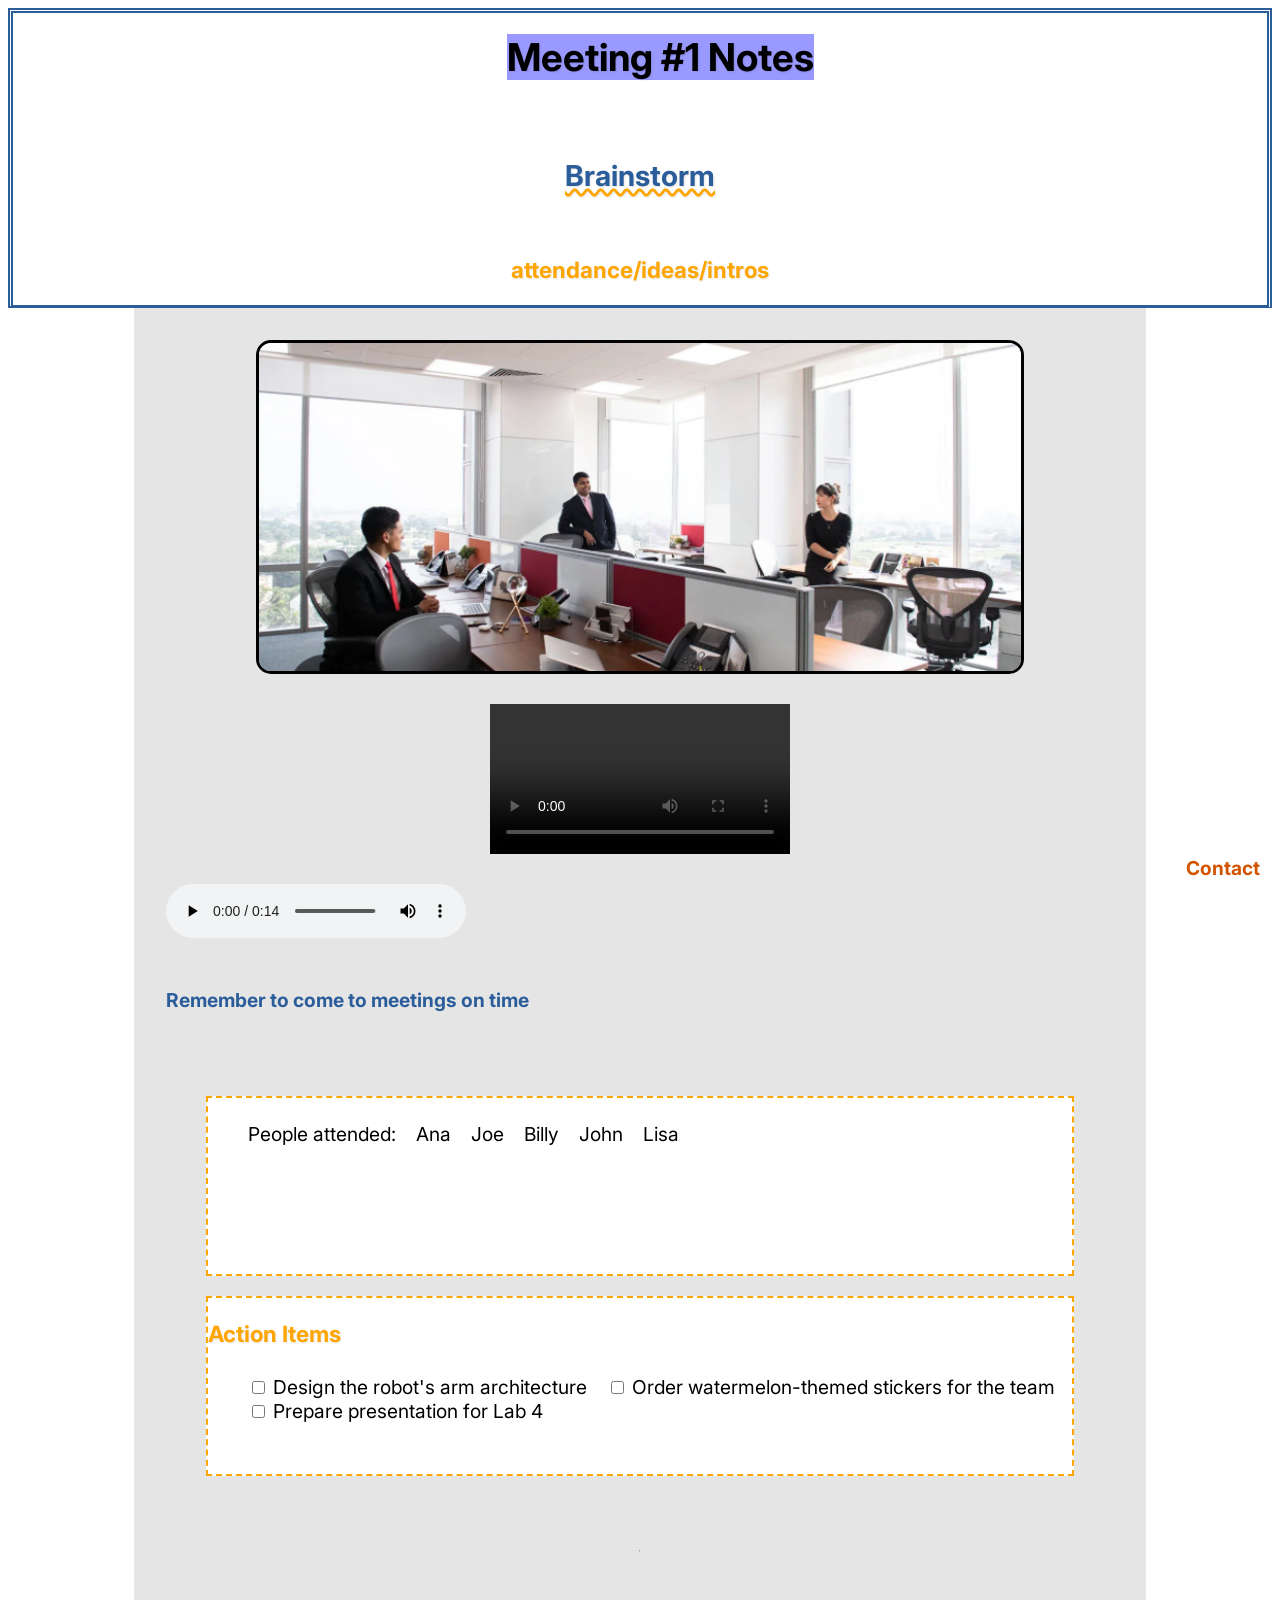
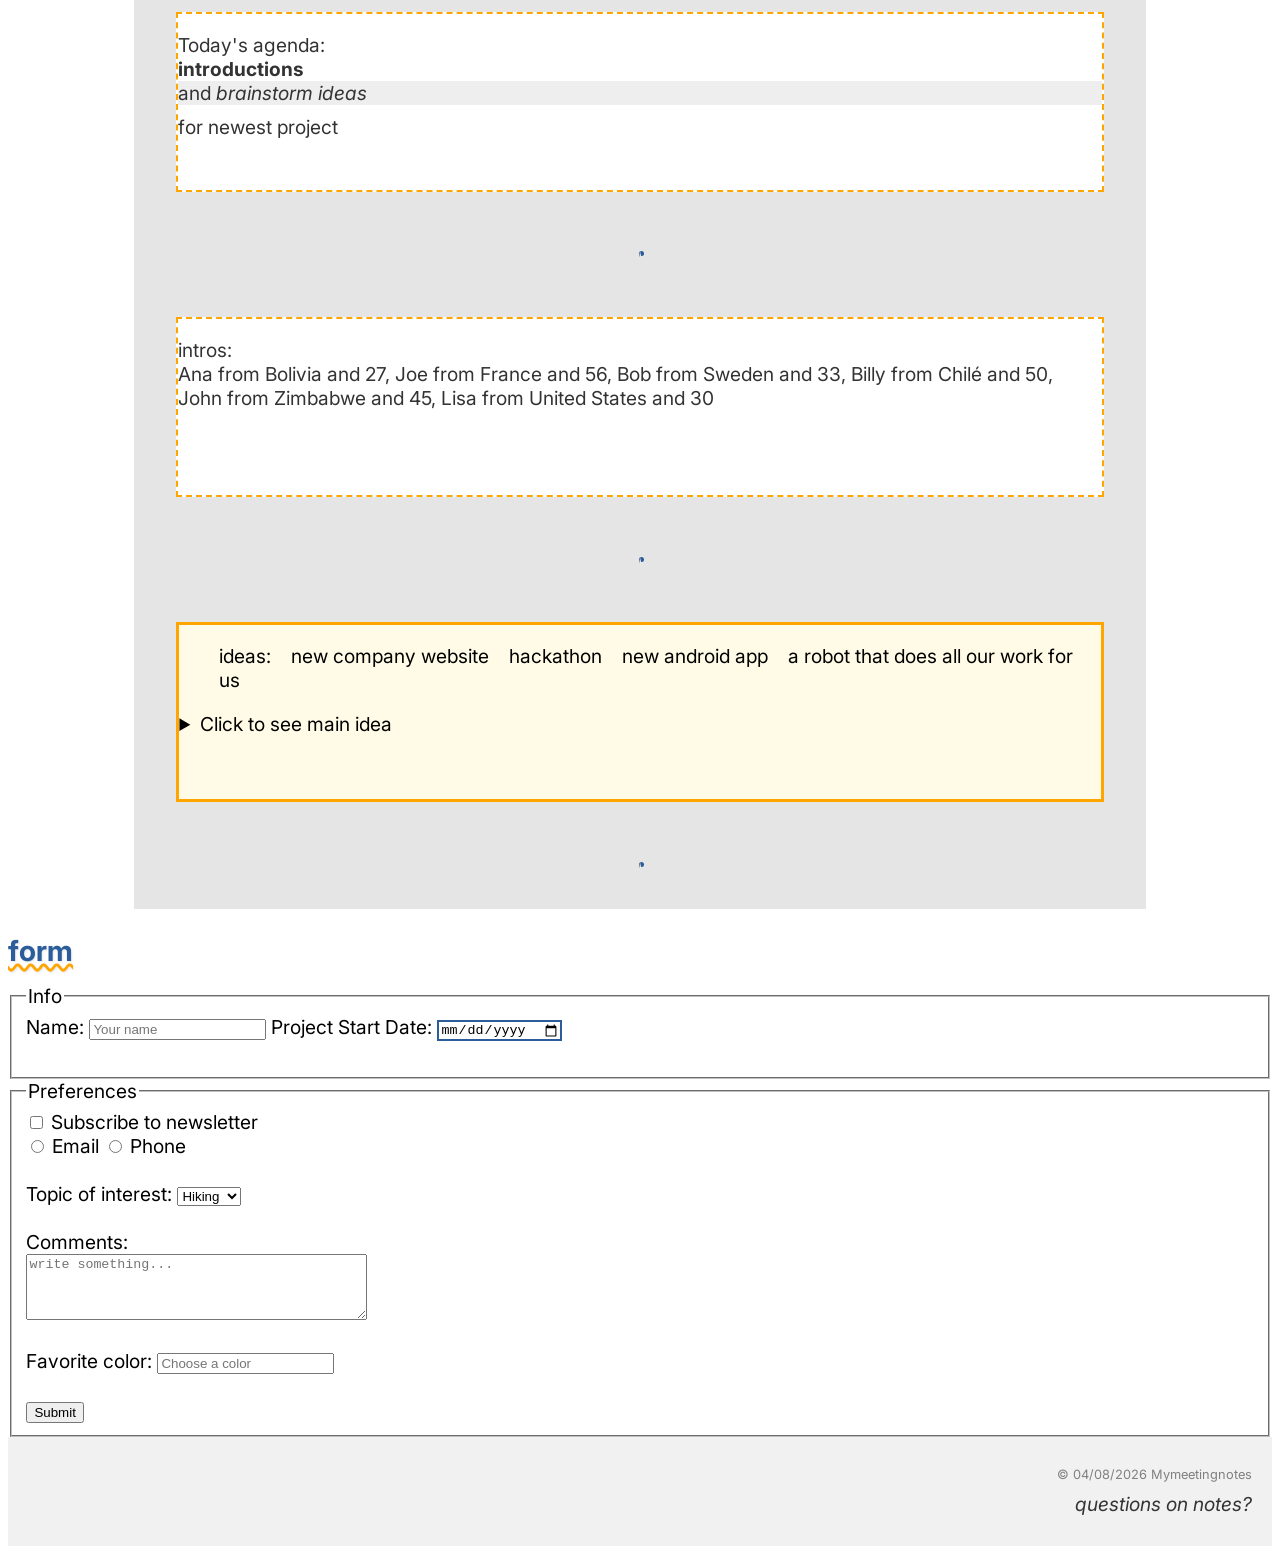
<file: index.html>
<!DOCTYPE html>
<html lang="en">
<head>
    <title>Mymeetingnotes</title>
    <meta name="description" content="The meeting notes for meeting #1 of team watermelon.">
    <link rel="icon" href="favicon.png" type="image/png">

    <link rel="preconnect" href="https://fonts.googleapis.com">
    <link rel="preconnect" href="https://fonts.gstatic.com" crossorigin>
    <link href="https://fonts.googleapis.com/css2?family=Inter:wght@400;700&display=swap" rel="stylesheet">

    <link rel="stylesheet" href="style.css">
    
    <meta name="viewport" content="width=device-width, initial-scale=1.0">
</head>
  <body>
    <header>
       
       <h1 id="main-title">Meeting #1 Notes</h1>
        <h2>Brainstorm</h2>
        <h3>attendance/ideas/intros</h3>

    </header>
     <main>
        <img src="office.png" alt="our meeting" width="768">
       <video width="500" controls>
        <source src="my_office_work.mp4" type="video/mp4">
       </video>
       <audio controls>
        <source src="music.mp3" type="audio/mpeg">
       </audio>
        <p><strong>Remember to come to meetings on time</strong></p>
        <div>
            <section class="note-section">
                <ul>
                    <li>People attended: </li>
                    <li>Ana</li> 
                    <li>Joe</li>
                    <li>Billy</li>
                    <li>John</li>
                    <li>Lisa</li> 
                </ul>
            </section>
            <section class="note-section">
    <h3>Action Items</h3>
    <ul class="task-list">
        <li>
            <input type="checkbox" id="task1" name="tasks">
            <label for="task1">Design the robot's arm architecture</label>
        </li>
        <li>
            <input type="checkbox" id="task2" name="tasks">
            <label for="task2">Order watermelon-themed stickers for the team</label>
        </li>
        <li>
            <input type="checkbox" id="task3" name="tasks">
            <label for="task3">Prepare presentation for Lab 4</label>
        </li>
    </ul>
</section>

        </div>
        <hr>
        <section class="note-section">
             <p>Today's agenda:<br> <b>introductions</b><span> and <i>brainstorm ideas</i></span> for newest project</p>

        </section>
        <hr>
        <section class="note-section">
            <p>intros:<br>Ana from Bolivia and 27, Joe from France and 56, Bob from Sweden and 33, Billy from Chilé and 50, John from Zimbabwe and 45, Lisa from United States and 30</p>

        </section>
        <hr>

        <section class="note-section">
            <ol>
               
               <li>ideas:</li> 
                
                <li>new company website</li>
                <li>hackathon</li> 
                <li>new android app</li>
                <li>a robot that does all our work for us</li>

                
                
          
               

         
            </ol>
            <details>
                    <summary>Click to see main idea</summary>
                    <p>we decided the robot is the porject we are leaning towards</p>
            </details>
        </section>
        <hr>
       
        
        
     

     </main>
     <h2>form</h2>
        <form action="#" method="post">
            <fieldset>
                <legend>Info</legend>
                <label for="name">Name:</label>
                <input type="text" id="name" name="name" class="input-field" placeholder="Your name">
                <label for="start-date">Project Start Date:</label>
                <input type="date" id="start-date" name="start-date">

                <br><br>
            </fieldset>
            <fieldset>
                 <legend>Preferences</legend>
                  <label><input type="checkbox" name="subscribe" value="newsletter"> Subscribe to newsletter</label>
                   <br>
                   <label><input type="radio" name="contact" value="email"> Email</label>
                   <label><input type="radio" name="contact" value="phone"> Phone</label>
                   <br><br>
                   <label for="topic">Topic of interest:</label>
                   <select id="topic" name="topic">
                    <option value="nature">Hiking</option>
                    <option value="sports">Tennis</option>
                    <option value="design">Design</option>
                </select>
                <br><br>
                <label for="comments">Comments:</label>
                <br>
                <textarea id="comments" name="comments" rows="4" cols="40" placeholder="write something..."></textarea>
                <br><br>
                <label for="color">Favorite color:</label>
                <input list="colors" id="color" name="color" placeholder="Choose a color">
                <datalist id="colors">
                    <option value="Red"></option>
                    <option value="Blue"></option>
                    <option value="Orange"></option>
                    <option value="Yellow"></option>

                                </datalist>
                                <br><br>
                                <button type="submit">Submit</button>
                            </fieldset>
                        </form>
                    
     <footer>
       <p style="color: gray; font-size: 0.8rem;">© 04/08/2026 Mymeetingnotes</p>
        <p><em>questions on notes?</em></p>
        <nav>
            <a href="contact.html">Contact</a>
        </nav>
    </footer>
    </body>
</html>
</file>
<file: style.css>
:root {
  /* Variable definition */
  --main-accent: #2a5d9a; 
}

h2 {
  /* Using the variable with 'darkblue' as a fallback */
  color: var(--main-accent, darkblue); 
}
/* 1. Color Name */
h3 {
  color: orange;
}

/* 2. Hex Code */
section {
  background-color: #f9f9f9;
}

/* 3. RGB/RGBA (Alpha controls transparency) */
header {
  border-color: rgba(42, 93, 154, 0.8);
}

/* 4. HSL (Hue, Saturation, Lightness) */
footer {
  color: hsl(0, 0%, 30%);
}

/* 5. Wider-gamut color used below with grid display on main */


/* 6. Color-mix */
h1 {
  /* Mixes 40% blue with white */
  background-color: color-mix(in srgb, blue 40%, white);
}
/*absolute units*/
header {
  border-width: 2px;          /* Unit 1: px */
}
h2 {
  margin-bottom: 12pt;        /* Unit 2: pt */
}
img {
  max-width: 15cm;            /* Unit 3: cm */
}
/*relative units*/
body {
  font-size: 1.2rem;          /* Unit 1: rem */
}

main {
  width: 90%;                 /* Unit 2: % */
}

section {
  min-height: 20vh;           /* Unit 3: vh  */
}
CSS
/*longhand margin*/
header {
    margin-top: 20px;
    margin-bottom: 15px;
    margin-left: 10px;
    margin-right: 10px;
}
/* shorthand margin*/
section {
    margin: 20px 10px 20px 10px; 
}

/* auto margin*/
main {
    margin: auto;
    width: 80%; 
}
/* longhand padding */
ul {
    padding-top: 5px;
    padding-bottom: 5px;
    padding-left: 40px;
    padding-right: 0px;
}

/* shorthand padding */
div {
    
    padding: 15px 30px; 
}
header {
    border-width: 5px;
    border-style: double;  
    border-color: #2a5d9a;
}
section {
    border: 2px dashed orange; 
}
img {
    border: 3px solid black;
    border-radius: 15px; 
}
p {
  color: #333333; /*dark gray*/
}
/* Removing underlines from links */
nav a {
  text-decoration: none;
}

/* Adding a custom underline to section headers */
h2 {
  text-decoration: underline wavy orange; 
}
footer {
  text-align: right; /*align footer right*/
}
/* makes span behave like block*/
span {
    display: block; 
    background-color: #eee;
    margin-bottom: 10px;
}
/* display inline */
li {
    display: inline;
    margin-right: 15px;
}
header {
  height: 300px; /* Absolute unit */
  width: 100%;   /* Relative unit - fills the screen */
}
section {
  min-width: 300px; 
  background-color: white;
}
h1 {
    position: relative;
    left: 20px; 
    top: -5px;  
}
video, img {
    max-width: 100%;        /* Never wider than the screen */
    height: auto;           /* Keep aspect ratio */
    display: block;
    margin: 0 auto;         
}
header {
    position: sticky;
    top: 0;
    z-index: 100;           /* Keeps header on top */
    background-color: white; /* Prevents text from showing through */
    width: 100%;
    max-height: 40vh; 
    overflow-y: auto;  
    
    border-bottom: 3px solid var(--main-accent);
    padding: 10px;
}
video {
    max-width: 100%; 
    max-height: 200px; 
    width: auto;
    display: block;
    margin: 0 auto;
}
nav {
    position: fixed;
    bottom: 20px;
    right: 20px;
}
nav a:hover {
    color: orange;
    text-decoration: underline;
}
/* Make the button look "pressed" */
button:active {
    background-color: black;
    transform: scale(0.95); 
}
button:hover {
    background-color: #2a5d9a;
    cursor: pointer;
}
header {
    display: flex;             
    flex-direction: column;    
    align-items: center;      
    justify-content: center;  
    gap: 1.5rem;               
}
main {
    display: grid;                       
    grid-template-columns: 1fr;           
    grid-row-gap: 30px;                  
    justify-items: stretch;               
    padding: 2rem;
    background-color: color(display-p3 0.9 0.9 0.9);
}
body {
    font-family: 'Inter', sans-serif; 
}
@media (max-width: 768px) {
    main {
        /* Change your grid to a single column for small screens */
        grid-template-columns: 1fr; 
        padding: 10px;
    }

    header {
        /* Ensure media elements don't overflow */
        padding: 5px;
    }

    h1 {
        font-size: 1.5rem; 
    }
}
/* Universal Selector (*) */
* {
    box-sizing: border-box;
}

/* Attribute Selector ([attribute=foo]) */
input[type="date"] {
    border: 2px solid var(--main-accent);
}

/* Selector List (element, element) */
h1, h2, h3 {
    text-shadow: 1px 1px 2px rgba(0,0,0,0.1);
}



/* Descendant Combinator (element element) */
main p strong {
    color: var(--main-accent);
}

/* Child Combinator (element > element) */
ul > li {
    list-style-type: "🍉 "; /* Custom bullet for Team Watermelon */
}

/* General Sibling Combinator (element ~ element) */
ul ~ p {
    font-weight: bold;
}

/* Adjacent Sibling Combinator (element + element) */
section + hr {
    border-top: 5px dotted var(--main-accent);
}


/* :has() Selector: Styles a section ONLY if it contains a <details> tag */
section:has(details) {
    border: 3px solid orange;
    background-color: #fffbe6;
}


footer {
    background-color: #f1f1f1;
    padding: 20px;
    
    & p {
        margin: 10px 0;
        
    }
    
    & nav a {
        color: #d35400;
        font-weight: 700;
        
        &:hover {
            color: #e67e22;
        }
    }
}
</file>
